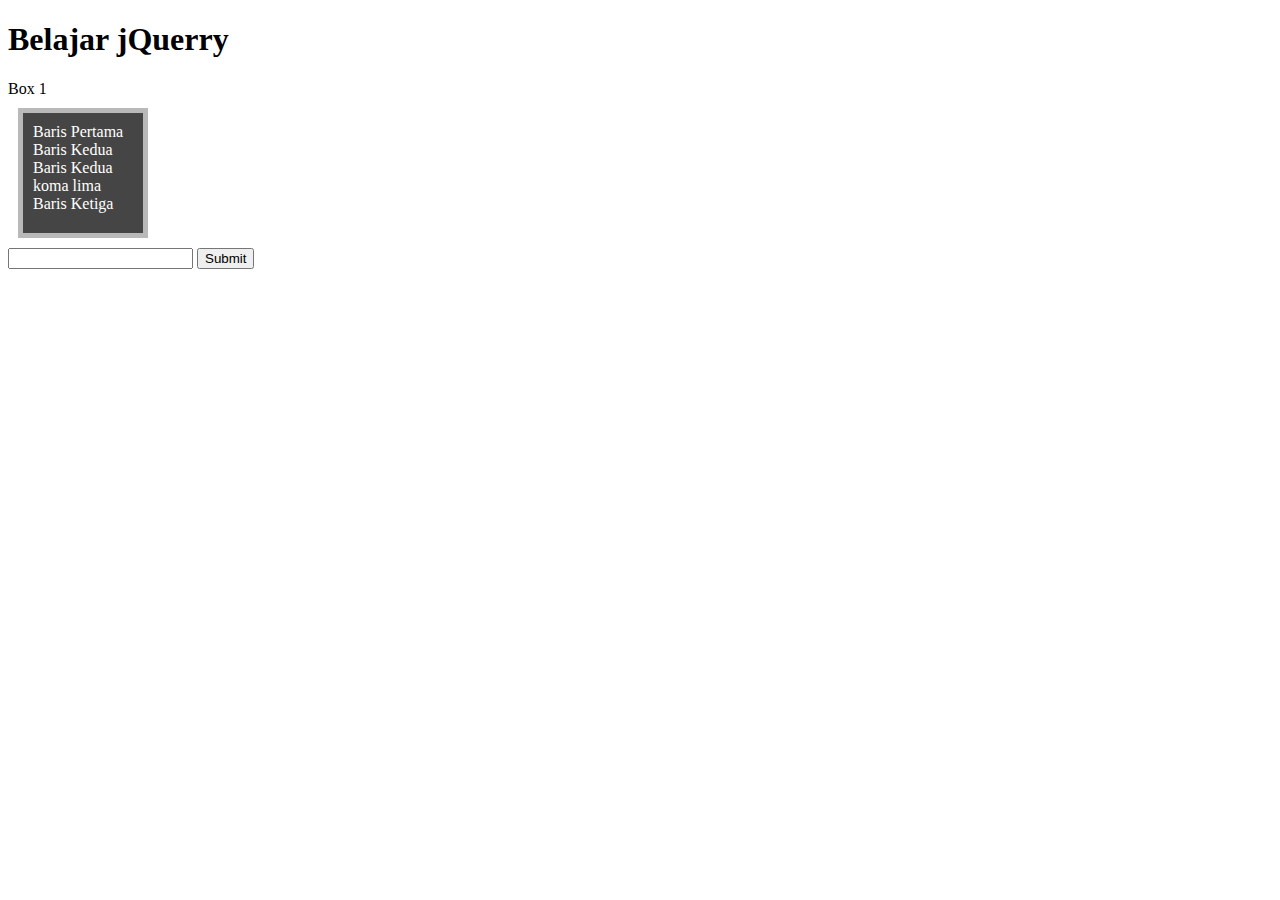
<file: jQuerry/Belajar-jQuerry/index.html>
<!DOCTYPE html>
<html lang="en">
  <head>
    <meta charset="UTF-8" />
    <meta http-equiv="X-UA-Compatible" content="IE=edge" />
    <meta name="viewport" content="width=device-width, initial-scale=1.0" />
    <title>jQuerry</title>

    <link rel="stylesheet" href="./main.css" />

    <script src="https://code.jquery.com/jquery-3.6.0.slim.js" integrity="sha256-HwWONEZrpuoh951cQD1ov2HUK5zA5DwJ1DNUXaM6FsY=" crossorigin="anonymous" defer></script>

    <script src="./app.js" defer></script>
  </head>
  <body>
    <h1 class="remove">Belajar jQuerry</h1>
    <div id="box1">Box 1</div>

    <div id="boxes_wrap">
      <div class="boxes">Baris Pertama</div>
      <div class="boxes">Baris Kedua</div>
      <div class="boxes">Baris Kedua koma lima</div>
      <div class="boxes">Baris Ketiga</div>
    </div>

    <form>
      <input type="text" id="inputText" />
      <input type="submit" />
    </form>
  </body>
</html>
</file>
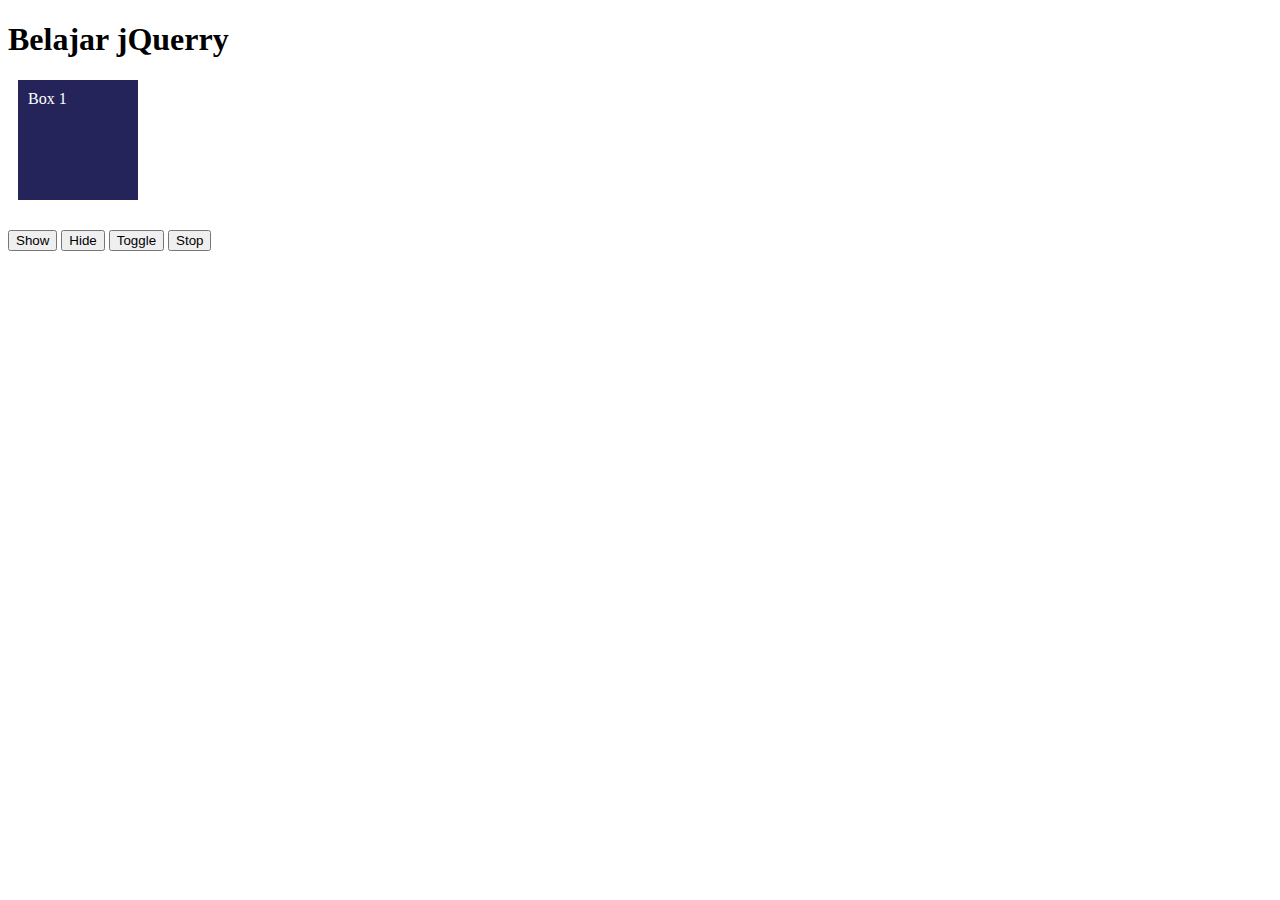
<file: jQuerry/Show Hide Element/index.html>
<!DOCTYPE html>
<html lang="en">
  <head>
    <meta charset="UTF-8" />
    <meta http-equiv="X-UA-Compatible" content="IE=edge" />
    <meta name="viewport" content="width=device-width, initial-scale=1.0" />
    <title>jQuerry</title>

    <link rel="stylesheet" href="./main.css" />

    <script src="https://code.jquery.com/jquery-3.6.0.min.js" integrity="sha256-/xUj+3OJU5yExlq6GSYGSHk7tPXikynS7ogEvDej/m4=" crossorigin="anonymous" defer></script>

    <script src="./app.js" defer></script>
  </head>
  <body>
    <h1 class="remove">Belajar jQuerry</h1>
    <div class="box-container">
      <div id="box1">Box 1</div>
    </div>

    <button class="btn1">Show</button>
    <button class="btn2">Hide</button>
    <button class="btn3">Toggle</button>
    <button class="btn4">Stop</button>
  </body>
</html>
</file>
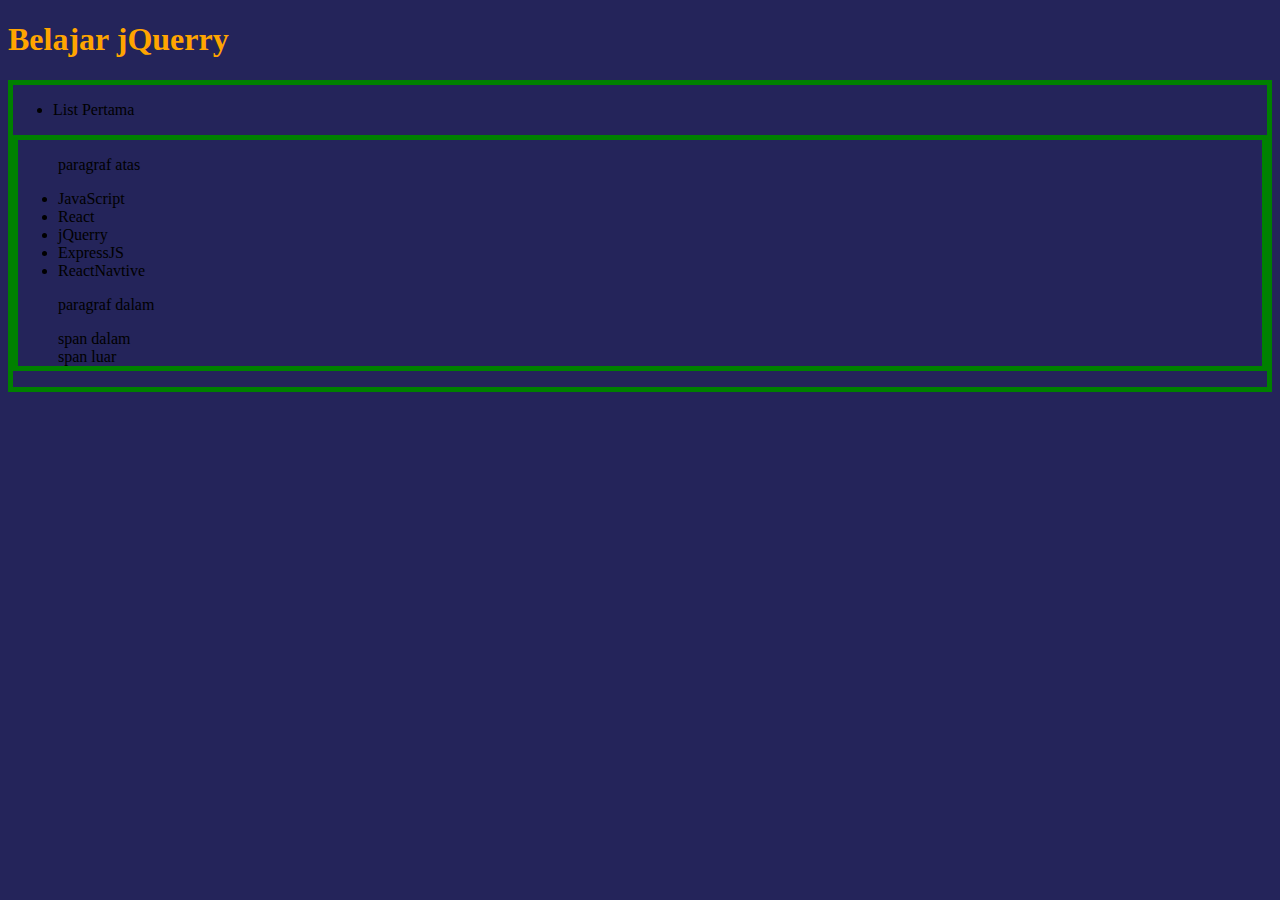
<file: jQuerry/Traversing/index.html>
<!DOCTYPE html>
<html lang="en">
  <head>
    <meta charset="UTF-8" />
    <meta http-equiv="X-UA-Compatible" content="IE=edge" />
    <meta name="viewport" content="width=device-width, initial-scale=1.0" />
    <title>jQuerry</title>

    <link rel="stylesheet" href="./main.css" />

    <script src="https://code.jquery.com/jquery-3.6.0.min.js" integrity="sha256-/xUj+3OJU5yExlq6GSYGSHk7tPXikynS7ogEvDej/m4=" crossorigin="anonymous" defer></script>

    <script src="./app.js" defer></script>
  </head>
  <body>
    <h1 class="remove">Belajar jQuerry</h1>

    <div class="container">
      <ul id="list-pertama">
        <li>List Pertama</li>
      </ul>
      <ul>
        <p>paragraf atas</p>
        <li>JavaScript</li>
        <li>React</li>
        <li class="sibling">jQuerry</li>
        <li>ExpressJS</li>
        <li class="rn">ReactNavtive</li>
        <div>
          <p>paragraf dalam</p>
          <span>span dalam</span>
        </div>
        <span>span luar</span>
      </ul>
    </div>
  </body>
</html>
</file>
<file: jQuerry/Belajar-jQuerry/main.css>
.change {
  color: #000702ee;
  background: #62e709;
  cursor: pointer;
}

#boxes_wrap {
  background: #464545;
  height: 100px;
  width: 100px;
  padding: 10px;
  color: #fff;
  margin: 10px;
  border: 5px solid #b9b9b9;
}
</file>
<file: jQuerry/Show Hide Element/main.css>
#box1 {
  height: 100px;
  width: 100px;
  background-color: #24245a;
  color: white;
  padding: 10px;
  margin: 10px;
  position: relative;
}

.box-container {
  position: relative;
  height: 150px;
}
</file>
<file: jQuerry/Traversing/main.css>
#box1 {
  height: 100px;
  width: 100px;
  background-color: #24245a;
  color: white;
  padding: 10px;
  margin: 10px;
  position: relative;
}

.box-container {
  position: relative;
  height: 150px;
}
</file>
